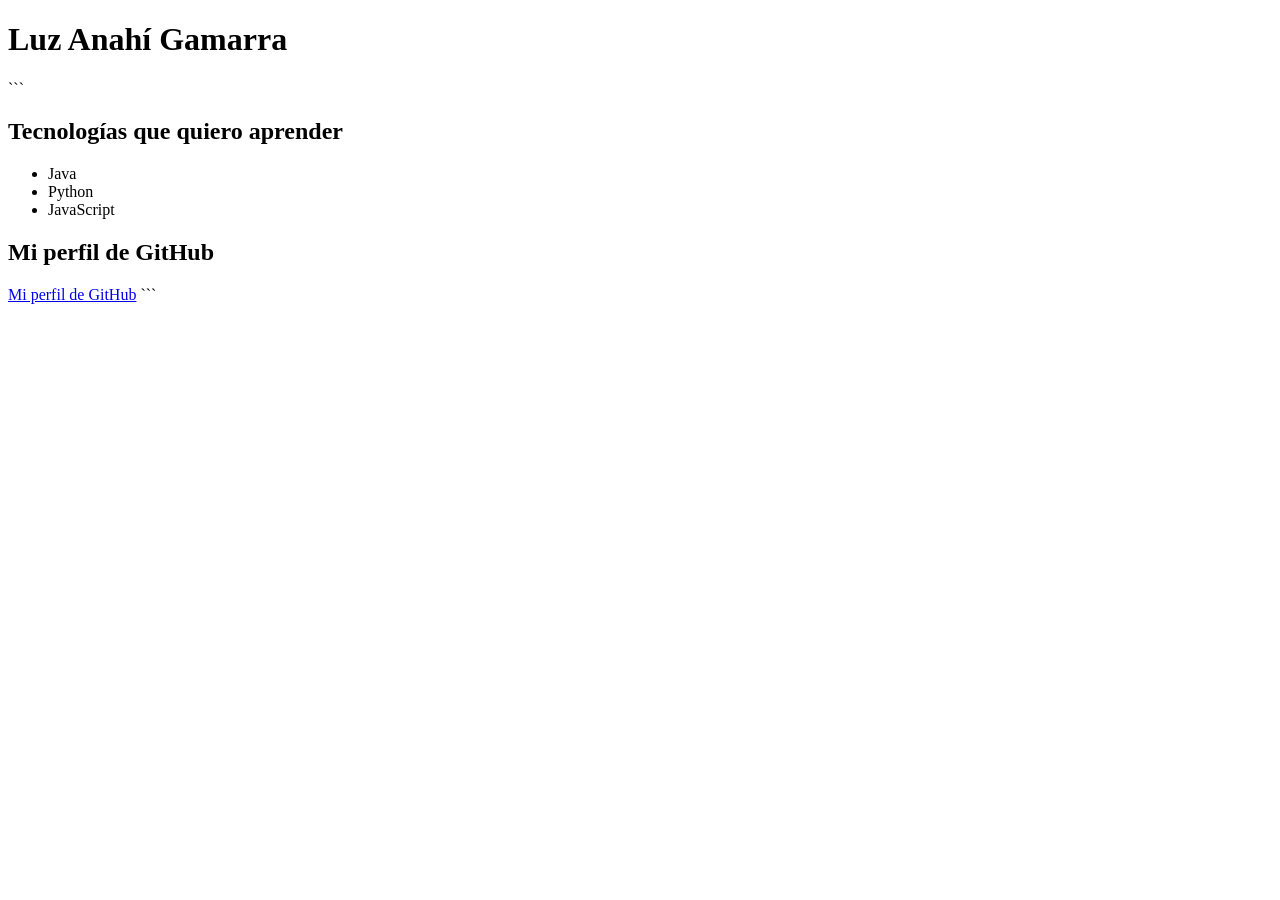
<file: luzanahigamarra.html>
<!DOCTYPE html>

<html lang="es">
<head>
    <meta charset="UTF-8">
    <title>Mi primera contribución</title>
</head>
<body>
    <h1>Luz Anahí Gamarra</h1>

```
<h2>Tecnologías que quiero aprender</h2>
<ul>
    <li>Java</li>
    <li>Python</li>
    <li>JavaScript</li>
</ul>

<h2>Mi perfil de GitHub</h2>
<a href="https://github.com/luz-anahi14">Mi perfil de GitHub</a>
```

</body>
</html>
</file>
